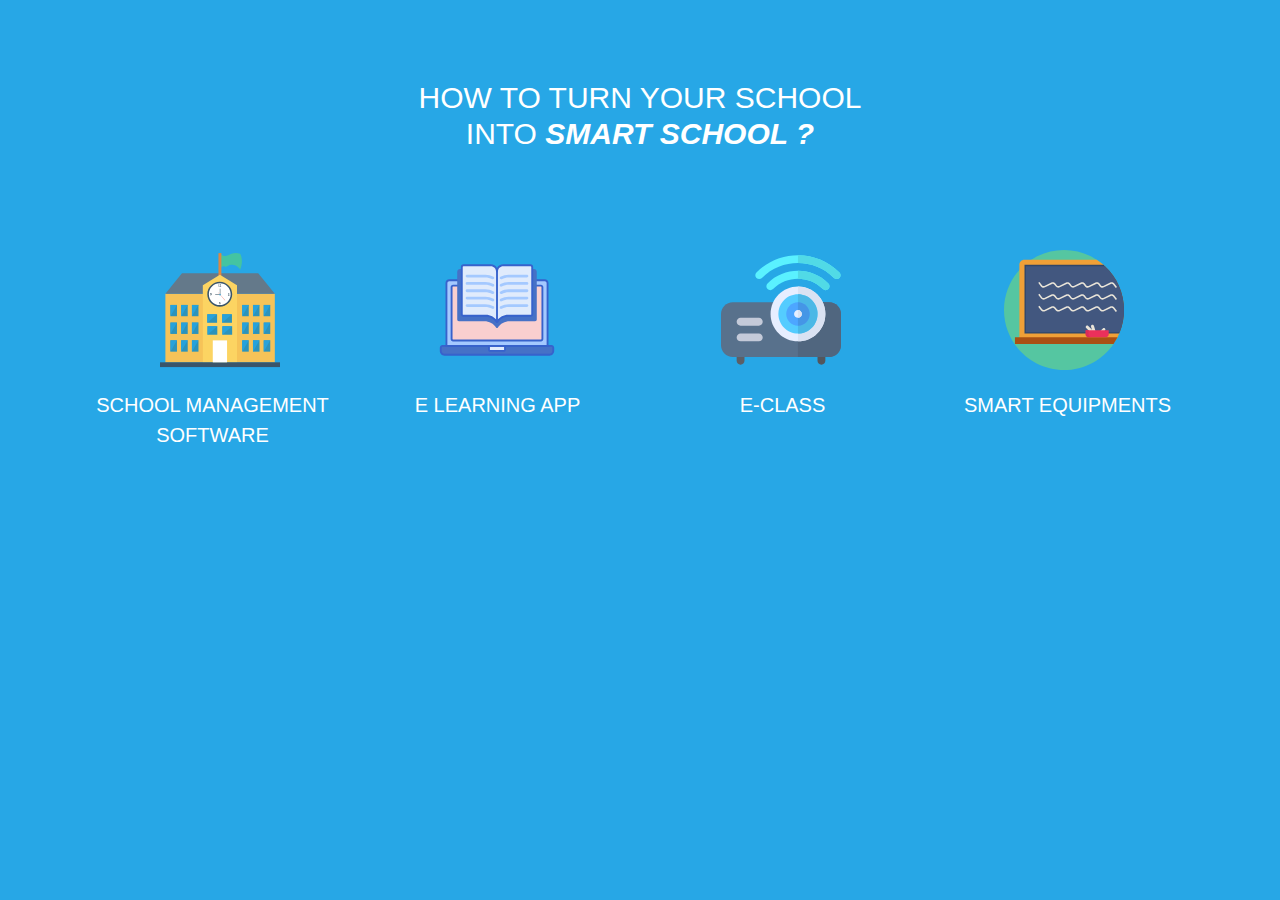
<file: index.html>
<!DOCTYPE html>
<html lang="en">
<head>
    <meta charset="UTF-8">
    <meta name="viewport" content="width=device-width, initial-scale=1.0">
    <title>Smart School</title>
    <link type="text/css" rel="stylesheet" href="bootstrap-4.3.1-dist/css/bootstrap.min.css">
    <link type="text/css" rel="stylesheet" href="css/main.css">
</head>
<body>

    <div class="header">
        <h2>How to turn your school <br>into <i><b>Smart School ?</b></i></h2>
    </div>

    <div class="container">
        <div class="row">
            <div class="col-md-3 col-sm-6 col-xm-6">
               <a href="SchoolManagement.php"><img src="image/school.svg" class="img1" alt="School"></a>
                <p>School Management <br> Software</p>
            </div>
            <div class="col-md-3 col-sm-6 col-xm-6">
                <a href="e-learning.php"><img src="image/e-learning.svg" class="img2" alt="e-learning"></a>
                <p>E Learning App</p>
            </div>
            <div class="col-md-3 col-sm-6 col-xm-6">
                <a href="e-class.php"><img src="image/projector.svg" class="img3" alt="e-class"></a>
                <p>E-Class</p>
            </div>
            <div class="col-md-3 col-sm-6 col-xm-6">
                <a href="#"><img src="image/classroom.svg" class="img4" alt="class equipments"></a>
                <p>Smart Equipments</p>
            </div>
        </div>
    </div>


    <script src="bootstrap-4.3.1-dist/js/bootstrap.min.js"></script>
</body>
</html>
</file>
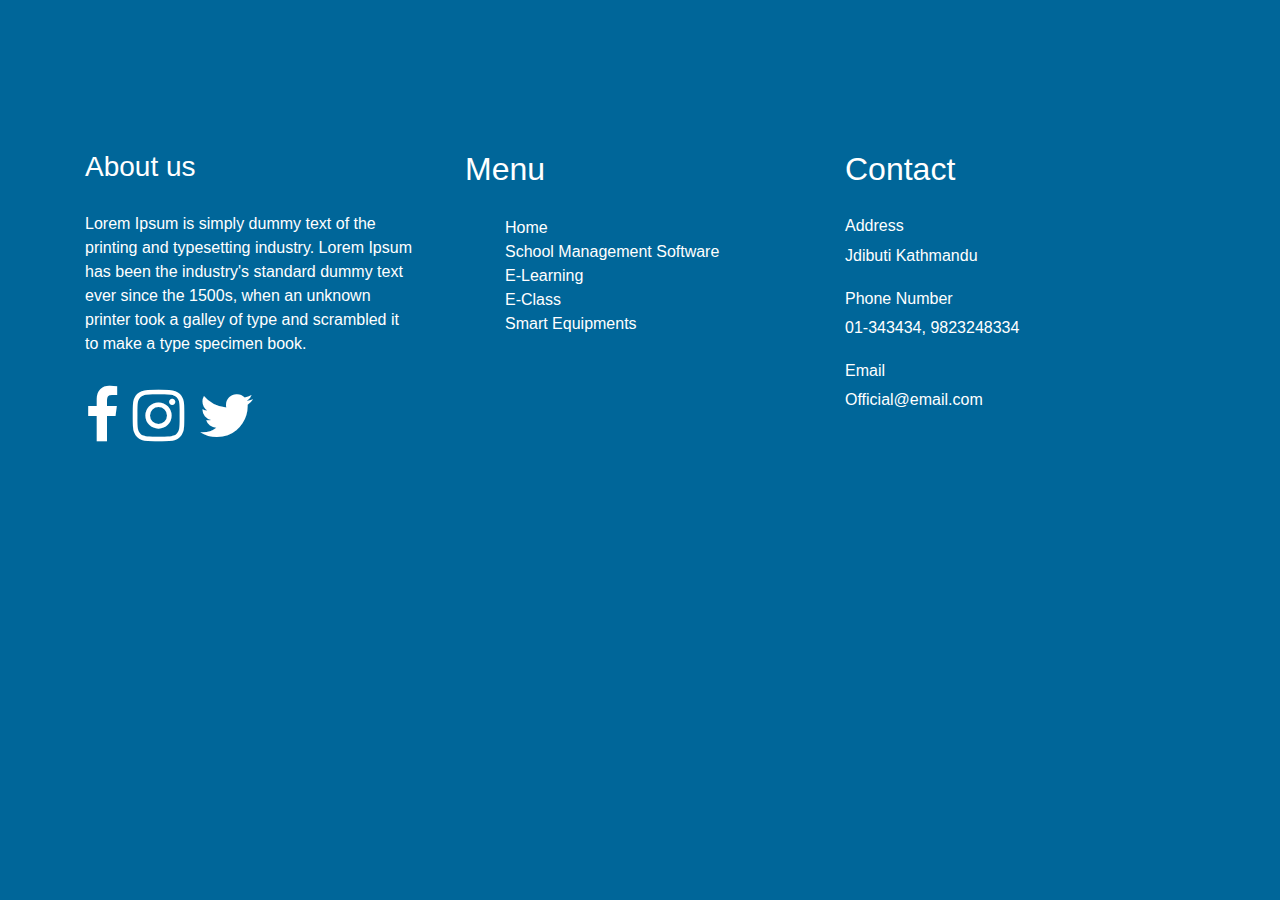
<file: assets/footer.html>
<!DOCTYPE html>
<html lang="en">
<head>
    <meta charset="UTF-8">
    <link type="text/css" rel="stylesheet" href="/bootstrap-4.3.1-dist/css/bootstrap.min.css">
    <meta name="viewport" content="width=device-width, initial-scale=1.0">
    <title>Document</title>

    <link rel="stylesheet" href="footer.css">

    <link rel="stylesheet" href="https://stackpath.bootstrapcdn.com/font-awesome/4.7.0/css/font-awesome.min.css">
</head>
<body>
    <div class="footer">
        <div class="container">
            <div class="row">
                <div class="col-md-4">
                    <h3>About us </h3>
                    <p style="padding-right: 20px; padding-top: 20px;">
                        Lorem Ipsum is simply dummy text of the printing and typesetting industry. Lorem Ipsum has been the industry's standard dummy text ever 
                        since the 1500s, when an unknown printer took a galley of type and scrambled
                        it to make a type specimen book.
                    </p>
                    <span class="icons"><i class="fa fa-facebook-f icon"></i></span>
                    <span class="icons"><i class="fa fa-instagram"></i></span>
                    <span class="icons"><i class="fa fa-twitter"></i></span>
                </div>
                <div class="col-md-4">
                    <h2>Menu</h2>
                    <ul class="footerNav" style="padding-top: 20px;">
                        <a href="index.html"><li>Home</li></a>
                        <a href="SchoolManagement.php"><li>School Management Software</li></a>
                        <a href="e-learning.php"><li>E-Learning</li></a>
                        <a href="#"><li>E-Class</li></a>
                        <a href="#"><li>Smart Equipments</li></a>
                    </ul>
                </div>
                <div class="col-md-4">
                    <h2>Contact</h2>
    
                    <h6 style="padding-top: 20px;">Address</h6>
                    <p>Jdibuti Kathmandu</p>
    
                    <h6 style="padding-top: 5px;">Phone Number</h6>
                    <p>01-343434, 9823248334</p>
    
                    <h6 style="padding-top: 5px;">Email</h6>
                    <p>Official@email.com</p>
    
                </div>
            </div>
        </div>
    
    </div>
</body>
</html>
</file>
<file: css/main.css>
body{
    background-color: #27A7E6;
}
.header{
    color: white;
}
.header h2{
    font-family: 'Segoe UI', Tahoma, Geneva, Verdana, sans-serif;
    font-size: 30px;
    text-align: center;
    font-weight: normal;
    text-transform: uppercase;
    margin-top: 80px;
}
img{
    margin-top: 90px;
}
p{
    color: white;
    font-family: 'Segoe UI', Tahoma, Geneva, Verdana, sans-serif;
    text-transform: uppercase;
    font-size: 20px;
    text-align: center;
    padding: 10px;
    margin-top: 10px;
    font-weight: normal;
}
.img1{
    width: 120px;
    margin-left: 75px;
}
.img2{
    width: 120px;
    margin-left: 67px;
}
.img3{
    width: 120px;
    margin-left: 66px;
}
.img4{
    width: 120px;
    margin-left: 64px;
}
a:hover img{
    transform: translateY(-10px);
    width: 136px;
    transition-duration: 300ms;
}

@media screen and (max-width:420px){
  .header h2{
      font-size: 20px;
    }

  .img1{
      width: 70px;
      margin-left: 60px;
      float: left;
  }
  .img2{
      width: 70px;
      margin-left: 50px;
      float: left;
  }
  .img3{
      width: 70px;
      margin-left: 50px;
      float: left;
  }
  .img4{
      width: 70px;
      margin-left: 50px;
      float: left;
  }
  a:hover img{
      transform: translateY(-10px);
      width: 80px;
      transition-duration: 300ms;
  }
  p{
    text-align: left;
    font-size: 12px;
    margin-top: 80px;
    margin-left: 120px;
  }
}

@media screen and (max-width:1200px){
  .img1{
      width: 120px;
      margin-left: 50px;
  }
  .img2{
      width: 120px;
      margin-left: 45px;
  }
  .img3{
      width: 120px;
      margin-left: 45px;
  }
  .img4{
      width: 120px;
      margin-left: 44px;
  }
}

@media screen and (max-width:995px){
  .img1{
      width: 100px;
      margin-left: 50px;
  }
  .img2{
      width: 100px;
      margin-left: 45px;
  }
  .img3{
      width: 100px;
      margin-left: 45px;
  }
  .img4{
      width: 100px;
      margin-left: 45px;
  }

  p {
    font-size: 15px;
    margin-left: 30px;
  }
  a:hover img{
      transform: translateY(-10px);
      width: 110px;
      transition-duration: 300ms;
  }
}

@media screen and (max-width:770px){
  img{
    margin-top: 60px;
  }
  .img1{
      width: 90px;
      margin-left: 84px;
  }
  .img2{
      width: 90px;
      margin-left: 84px;
  }
  .img3{
      width: 90px;
      margin-left: 88px;
  }
  .img4{
      width: 90px;
      margin-left: 84px;
  }
  a:hover img{
      transform: translateY(-10px);
      width: 100px;
      transition-duration: 300ms;
  }
}

@media screen and (max-width:575px){
  .container{
    margin-left: 30px;
  }
  .img1{
      width: 80px;
      margin-left: 75px;
      float: left;
  }
  .img2{
      width: 80px;
      margin-left: 67px;
      float: left;
  }
  .img3{
      width: 80px;
      margin-left: 66px;
      float: left;
  }
  .img4{
      width: 80px;
      margin-left: 64px;
      float: left;
  }
  a:hover img{
      transform: translateY(-10px);
      width: 90px;
      transition-duration: 300ms;
  }
  p{
    text-align: left;
    font-size: 18px;
    margin-top: 80px;
    margin-left: 180px;
  }
}
</file>
<file: assets/footer.css>
.footer{
    background-color: #006699;
    height: 100vh;
    width: 100%;
    color: white;
    padding-top: 150px;
}

.footerNav{
    list-style-type: none;
    text-decoration: none;
    color: white;
    padding-top: 20px;
}

a{
    color: white;
}
a:hover{
    color: yellow;
    text-decoration: none;
}
.icons{
    padding-right: 10px;
    font-size: 60px;
}
</file>
